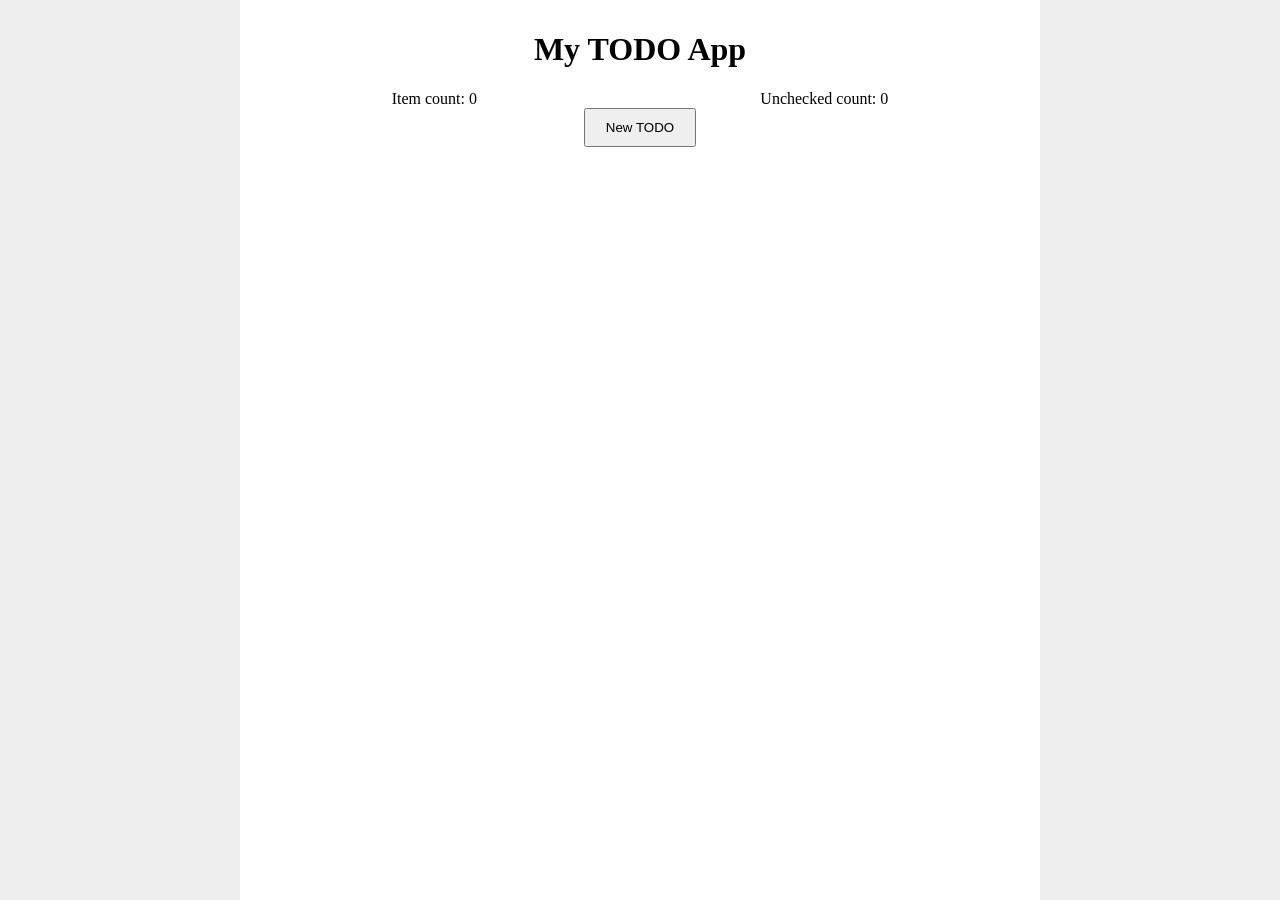
<file: project0/index.html>
<!DOCTYPE html>
<html>
    <head>
        <title>TODO App</title>
        <link rel="stylesheet" type="text/css" href="./styles.css" />
        <script src="https://code.jquery.com/jquery-3.5.0.min.js" integrity="sha256-xNzN2a4ltkB44Mc/Jz3pT4iU1cmeR0FkXs4pru/JxaQ=" crossorigin="anonymous"></script>
    </head>
    <body>
        <div class="container center">
            <h1 class="center title">My TODO App</h1>
            <div class="flow-right controls">
                <span>Item count: <span id="item-count">0</span></span>
                <span>Unchecked count: <span id="unchecked-count">0</span></span>
            </div>
            <button class="button center" onClick="newTodo()">New TODO</button>
            <ul id="todo-list" class="todo-list"></ul>
        </div>
        <script src="./script.js"></script>
    </body>
</html>
</file>
<file: project0/styles.css>
* {
    box-sizing: border-box;
}

html, body {
    background-color: #eee;
    margin: 0;
    padding: 0;
    }

ul {
    margin: 0;
    padding: 0;
    list-style-type: none;
}

.center {
    align-self: center;
}

.flow-right {
    display: flex;
    justify-content: space-around;
}

.container {
    max-width: 800px;
    margin: 0 auto;
    padding: 10px;
    display: flex;
    flex-direction: column;
    background-color: white;
    height: 100vh;
}

.title, .controls, .button {
    flex: none;
}

.button {
    padding: 10px 20px;
}

.todo-list {
    flex: 1 1 0;
    margin-top: 20px;
    padding: 20px;
    overflow-y: auto;
}

.todo-delete {
    margin: 10px;
}

.todo-text {
    width: 80%;
}

.todo-checkbox {
    margin: 10px;
}

.todo-container {
    padding: 20px;
    border-bottom: 1px solid #333;
}

.todo-container:first-of-type {
    border-top: 1px solid #333;
}
</file>
